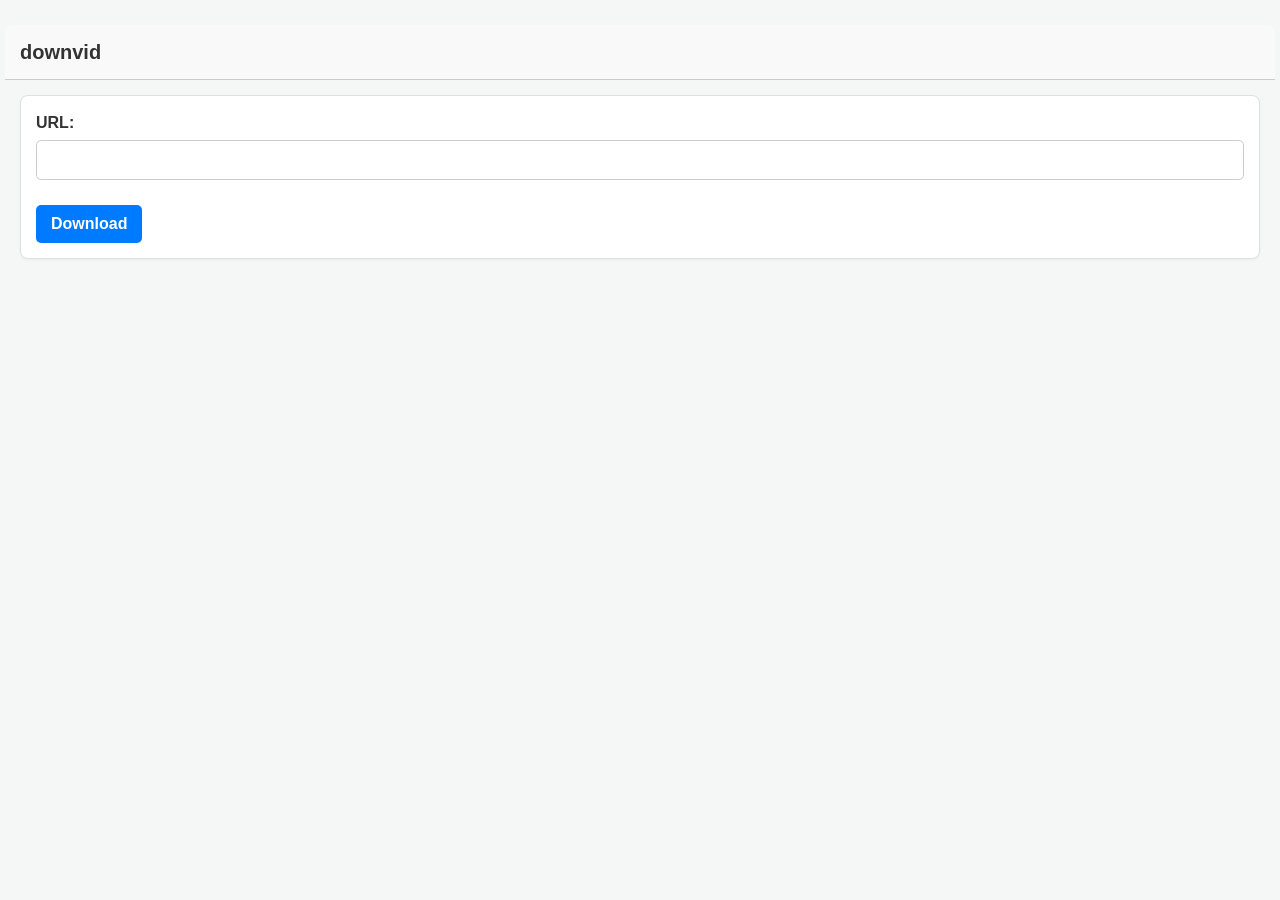
<file: pages/downvid/index.html>
<!doctype html>
<html lang="en">
<head>
  <meta charset="utf-8">
  <meta name="viewport" content="width=device-width, initial-scale=1.0">
  <title>downvid</title>
  <link rel="stylesheet" href="styles.css">
</head>
<body id="app">
  <script src="ui.js"></script>
  <script src="app.js"></script>
</body>
</html>
</file>
<file: pages/downvid/styles.css>
/* === GLOBAL STYLES === */
body {
  font-family: -apple-system, BlinkMacSystemFont, "Segoe UI", Roboto, Helvetica,
    Arial, sans-serif;
  background-color: #f4f7f6;
  color: #333;
  margin: 0;
  padding: 20px;
  font-size: 16px;
  line-height: 1.5;
}

* {
  box-sizing: border-box;
}

/* Center the main app container */
#app {
  max-width: 1400px;
  margin: 20px auto;
}

/* === LAYOUT COMPONENTS === */

/* Base container for most components */
.Block {
  display: block;
  width: 100%;
  padding: 15px;
  margin-bottom: 10px;
  background-color: #ffffff;
  border: 1px solid #e0e0e0;
  border-radius: 8px;
  box-shadow: 0 1px 3px rgba(0, 0, 0, 0.05);
}

/* NEW: Styles for the new InputBlock container */
.InputBlock {
  background-color: transparent;
  border: none;
  box-shadow: none;
  padding: 0;
  margin-bottom: 25px;
}

/* A horizontal flex container */
.Row {
  display: flex;
  flex-wrap: wrap;
  align-items: center;
  gap: 10px;
  /* Rows inside blocks shouldn't have the block styling */
  border: none;
  background-color: transparent;
  padding: 5px 0;
  margin-bottom: 0;
  box-shadow: none;
}

/* A vertical flex container for forms */
.Form {
  display: flex;
  flex-direction: column;
  gap: 15px;
}

/* A 2-column flex layout */
/* Applies to DualPane and Pager (which extends DualPane) */
.DualPane,
.Pager {
  display: flex;
  gap: 20px;
  width: 100%;
  /* These are layout containers, so override block styles */
  background-color: transparent;
  border: none;
  padding: 0;
  box-shadow: none;
  margin-bottom: 10px;
}


/* === DUAL BLOCK (Vertical Stack) === */
.DualBlock {
  display: flex;
  flex-direction: column;
  width: 100%;
  gap: 0;
}

/* === TABBER SPECIFIC === */
.Tabber > .TabStrip {
  background-color: #f8f9fa;
  border-bottom: 1px solid #dee2e6;
  padding: 5px 10px;
}

.Tabber > .Block { /* The Content Pane */
  border-top: none;
  border-top-left-radius: 0;
  border-top-right-radius: 0;
  min-height: 200px;
}

/* === TAB STRIP === */
.TabStrip {
  display: flex;
  align-items: center;
  gap: 15px;
}

/* Title Area */
.TabHeader {
  display: flex;
  align-items: center;
  gap: 10px;
}
.TabHeader h3 { margin: 0; font-size: 1rem; color: #444; }

/* The Row of Tabs */
.TabContainer {
  display: flex;
  flex-wrap: wrap;
  gap: 4px;
}

/* === THE TAB === */
.Tab {
  display: flex;
  align-items: center;
  gap: 8px;
  padding: 6px 12px;
  background: #e9ecef;
  border: 1px solid #ced4da;
  border-bottom: none;
  border-radius: 6px 6px 0 0;
  cursor: pointer;
  user-select: none;
  transition: all 0.2s;
}

.Tab:hover { background: #dfe4ea; }

/* Active State */
.Tab.picked {
  background: #fff;
  border-color: #dee2e6;
  position: relative;
  margin-bottom: -1px; /* Cover the border */
  z-index: 10;
  box-shadow: 0 -2px 3px rgba(0,0,0,0.02);
}
.Tab.picked .TextualElement { color: #0d6efd; font-weight: 600; }

/* Tab Close Button */
.Tab .ControlButton {
  width: 20px; height: 20px;
  display: flex; justify-content: center; align-items: center;
  padding: 0; border: none;
  background: rgba(0,0,0,0.08);
  border-radius: 3px;
  color: #666;
  font-size: 1.1rem;
  line-height: 1;
}
.Tab .ControlButton:hover { background: #dc3545; color: white; }

/* --- Children of a base DualPane --- */
.DualPane > .Block {
  min-width: 0; /* Allows panes to shrink */
}
/* Left pane (1/7) */
.DualPane > .Block:first-child {
  flex: 1;
}
/* Right pane (6/7) */
.DualPane > .Block:last-child {
  flex: 6;
}

/* === TEXT & DISPLAY COMPONENTS === */

h1,
h2,
h3,
p,
label {
  margin: 0;
  padding: 0;
}

.HeaderElement {
  margin-top: 15px;
  margin-bottom: 10px;
  color: #111;
}

h1.HeaderElement {
  font-size: 2em;
  border-bottom: 2px solid #eee;
  padding-bottom: 5px;
}
h2.HeaderElement {
  font-size: 1.75em;
}
h3.HeaderElement {
  font-size: 1.5em;
  color: #222;
}

/* This is the default for labels (e.g., in InputBlock) */
.LabelElement {
  font-weight: 600;
  margin-right: 5px;
  display: block; /* Forces the label to take its own line */
  margin-bottom: 5px; /* Adds a small space below the label */
}

/* Labels in a Form stack on top of their inputs */
.Form .LabelElement {
  display: block;
  margin-bottom: 3px;
}

/* === INPUT & CONTROL COMPONENTS === */

/* Common styles for all inputs */
.InputElement, .TextInput, .NumberInput, .DateInput,
.MenuInput, .FilePicker {
  padding: 10px 12px;
  border: 1px solid #ccc;
  border-radius: 5px;
  font-size: 1rem;
  width: 100%;
  transition: border-color 0.2s ease, box-shadow 0.2s ease;
}

.InputElement:focus,
.MenuInput:focus {
  outline: none;
  border-color: #007bff;
  box-shadow: 0 0 0 3px rgba(0, 123, 255, 0.25);
}

/* NEW: Fixes inputs inside a Row (like RepList, Operacao) */
/* Since Row.add forces 'display: inline', we must override width */
.Row > .InputElement, .Row > .TextInput, .Row > .NumberInput, .Row > .DateInput,
.Row > .MenuInput {
  width: 200px; /* Give a default width */
  margin-right: 10px;
}

/* Add spacing for other items in a Row */
.Row > .ControlButton,
.Row > .TextualElement,
.Row > .Row { /* This targets nested Rows */
  margin-right: 10px; 
}

/* NEW: Fixes labels inside a Row (like RepList, Operacao) */
/* Overrides the 'display: block' rule from .LabelElement */
.Row > .LabelElement {
  display: inline;
  margin-bottom: 0;
  margin-right: 10px;
}

/* For NumberInputs in forms (65% of 100%) */
.NumberInput {
  width: 65%;
}

/* For NumberInputs in a Row (65% of 200px) */
.Row > .NumberInput {
  width: 130px;
}

.CheckboxInput {
  width: 16px;
  height: 16px;
  margin-right: 8px;
  accent-color: #007bff;
}

.ControlButton {
  padding: 10px 15px;
  border: none;
  border-radius: 5px;
  background-color: #007bff;
  color: white;
  font-weight: 600;
  font-size: 1rem;
  cursor: pointer;
  transition: background-color 0.2s ease, transform 0.1s ease;
}

.ControlButton:hover {
  background-color: #0056b3;
}

.ControlButton:active {
  transform: translateY(1px);
}

/* === COMPOSITE COMPONENTS === */

/* Blocks with a distinct header bar */
.TitledBlock {
  border-color: #ccc;
}

.BlockTitle {
  /* This is a .Row, so it's already flex */
  justify-content: space-between; /* Pushes title and buttons apart */
  align-items: center;
  background-color: #f9f9f9;
  padding: 12px 15px;
  /* Bleed to edges of parent padding */
  margin: -15px -15px 15px -15px;
  border-bottom: 1px solid #ccc;
  border-radius: 8px 8px 0 0;
  flex-wrap: nowrap; /* Forces the title and button to stay on one line */
}

/* This targets the "titleLine" (a Row) inside the BlockTitle */
.BlockTitle > .Row {
  flex-grow: 1; /* Let the title row grow */
  flex-shrink: 1; /* Allow the title row to shrink */
  min-width: 0; /* CRITICAL: Allows shrinking below content size */
}

/* This adds the "..." for long titles like "Alienantes" */
.BlockTitle .TextualElement {
  white-space: nowrap;
  overflow: hidden;
  text-overflow: ellipsis;
  padding-right: 10px; /* Adds space between text and button */
  font-weight: 700;
  font-size: 1.25em;
}

/* Main App Title */
.DoiMaker > .BlockTitle {
  background-color: #343a40;
  color: white;
  border-bottom: none;
}

/* --- EditableList --- */
.EditableList {
  background-color: #fdfdfd;
}

/* Style the '+' (add) button in the list header */
.EditableList > .BlockTitle .ControlButton {
  background-color: #28a745;
  min-width: 40px; /* Give it a nice roundish shape */
}
.EditableList > .BlockTitle .ControlButton:hover {
  background-color: #218838;
}

/* A single entry in the list */
.ListEntry {
  /* It's a .Row, so it's flex */
  border: 1px solid #eee;
  border-radius: 5px;
  padding: 5px 10px;
  margin-bottom: 8px;
  background-color: #fff;
  transition: background-color 0.2s ease, border-color 0.2s ease;
  justify-content: space-between;
  position: relative;
}

/* The main clickable part of the list entry */
.ListEntry > .Row:first-child {
  cursor: pointer;
  flex-grow: 1; /* Make the clickable part take up space */
  padding: 5px;
  border: none;
  box-shadow: none;
}

/* Style the '-' (delete) button */
.ListEntry .ControlButton {
  background-color: #dc3545;
  min-width: 40px;
  margin-left: 10px;
}
.ListEntry .ControlButton:hover {
  background-color: #c82333;
}

/* This positions the delete button, overriding 'display: inline' */
.ListEntry > .ControlButton {
  position: absolute;
  right: 10px; /* 10px from the right edge */
  top: 50%; /* 50% down from the top */
  transform: translateY(-50%); /* This centers it vertically */
  padding: 5px 12px; /* Reduces vertical padding */
  font-size: 0.9rem; /* Makes the text slightly smaller */
}

/* --- Pager (UPDATED) --- */

/* This is the left pane (the nav, which is an EditableList) */
.Pager > .EditableList:first-child {
  flex: 1; /* 20% ratio */
  max-width: 180px;
  background-color: #fcfcfc;
  min-width: 100px; /* Protects nav from shrinking */
}

/* This is the right pane (the pane, which is a Block) */
.Pager > .Block:last-child {
  flex: 4; /* 80% ratio */
  background-color: #fff;
  border-left: 1px solid #e0e0e0;
  min-width: 0; /* Allows this pane to shrink */
}

/* --- Pager Pane Header Font Size Reduction (UPDATED) --- */

/* Targets H1 headers inside the PagerPane (right side) */
.Pager > .Block:last-child h1.HeaderElement {
  font-size: 1.5em; /* Default was 2em */
}

/* Targets H2 headers inside the PagerPane */
.Pager > .Block:last-child h2.HeaderElement {
  font-size: 1.25em; /* Default was 1.75em */
}

/* Targets H3 headers inside the PagerPane */
.Pager > .Block:last-child h3.HeaderElement {
  font-size: 1.15em; /* Default was 1.5em */
}

/* --- RepList (Representantes) --- */
.RepList .ListEntry .LabelElement {
  flex-shrink: 0; /* Don't let the label shrink */
}
.RepList .ListEntry .TextInput {
  flex-grow: 2; /* Let the input field take up most of the space */
}

/* === STATE CLASSES === */

/* The 'hidden' attribute used by .show() and .hide() */
[hidden] {
  display: none !important;
}

/* The .picked class, scoped ONLY to Pager nav items */
/* This selects a .ListEntry.picked only if it's a descendant of
   the .EditableList that is a *direct child* of a .Pager */
.Pager > .EditableList .ListEntry.picked {
  background-color: #e6f7ff;
  border-color: #007bff;
}

.Pager > .EditableList .ListEntry.picked .TextualElement {
  font-weight: 700;
  color: #0056b3;
}

/* --- NEW: Reset Button Style --- */

.ResetButton {
  /* Use red "danger" color */
  background-color: #dc3545;

  /* This pushes the button (and any following buttons)
     all the way to the right of the title bar */
  margin-left: auto;
}

.ResetButton:hover {
  background-color: #c82333; /* Darker red */
}


/* --- NEW: Color Switcher Button Style --- */

.ColorButton {
  /* Give it a neutral gray */
  background-color: #6c757d;
  min-width: 40px; /* Make it squarish */
}

.ColorButton:hover {
  background-color: #5a6268;
}

/* === DARK MODE STYLES === */

/* Default background and text */
body.dark-mode {
  background-color: #121212;
  color: #e0e0e0;
}

/* Blocks */
body.dark-mode .Block {
  background-color: #1e1e1e;
  border-color: #444;
  box-shadow: 0 1px 3px rgba(0, 0, 0, 0.3);
}

/* Headers */
body.dark-mode .HeaderElement { color: #f1f1f1; }
body.dark-mode h1.HeaderElement { border-bottom-color: #333; }
body.dark-mode h3.HeaderElement { color: #e0e0e0; }

/* Inputs (Text, Number, Date, Menu) */
body.dark-mode .InputElement, 
body.dark-mode .TextInput, 
body.dark-mode .NumberInput, 
body.dark-mode .DateInput,
body.dark-mode .MenuInput, 
body.dark-mode .FilePicker {
  background-color: #4a4a4a;
  border-color: #555;
  color: #e0e0e0;
}

/* Input Focus */
body.dark-mode .InputElement:focus, 
body.dark-mode .TextInput:focus, 
body.dark-mode .NumberInput:focus, 
body.dark-mode .DateInput:focus,
body.dark-mode .MenuInput:focus {
  border-color: #007bff;
  box-shadow: 0 0 0 3px rgba(0, 123, 255, 0.4);
}

/* Title Bars */
body.dark-mode .BlockTitle {
  background-color: #2a2a2a;
  border-bottom-color: #444;
}

/* Main App Title Bar */
body.dark-mode .DoiMaker > .BlockTitle {
  background-color: #000000;
}

/* Editable Lists */
body.dark-mode .EditableList {
  background-color: #252525;
}

/* List Entries */
body.dark-mode .ListEntry {
  background-color: #2c2c2c;
  border-color: #3a3a3a;
}

/* Pager Navigation */
body.dark-mode .Pager > .EditableList:first-child {
  background-color: #222;
}

/* Pager Content Pane */
body.dark-mode .Pager > .Block:last-child {
  background-color: #1e1e1e; /* Same as .Block */
  border-left-color: #444;
}

/* Selected Pager Nav Item */
body.dark-mode .Pager > .EditableList .ListEntry.picked {
  background-color: #004a7c;
  border-color: #007bff;
}

body.dark-mode .Pager > .EditableList .ListEntry.picked .TextualElement {
  color: #e6f7ff;
}

/* === BUTTON FEEDBACK ANIMATIONS === */

@keyframes feedback-green {
  0% { transform: scale(1); }
  20% { 
    background-color: #28a745; 
    box-shadow: 0 0 15px #28a745; 
    border-color: #28a745;
    transform: scale(1.05); 
  }
  100% { transform: scale(1); }
}

@keyframes feedback-red {
  0% { transform: scale(1); }
  20% { 
    background-color: #dc3545; 
    box-shadow: 0 0 15px #dc3545; 
    border-color: #dc3545;
    transform: scale(1.05); 
  }
  100% { transform: scale(1); }
}

.feedback-success {
  animation: feedback-green 1.5s ease-out;
  color: white !important; /* Ensure text remains readable */
}

.feedback-error {
  animation: feedback-red 1.5s ease-out;
  color: white !important;
}
</file>
